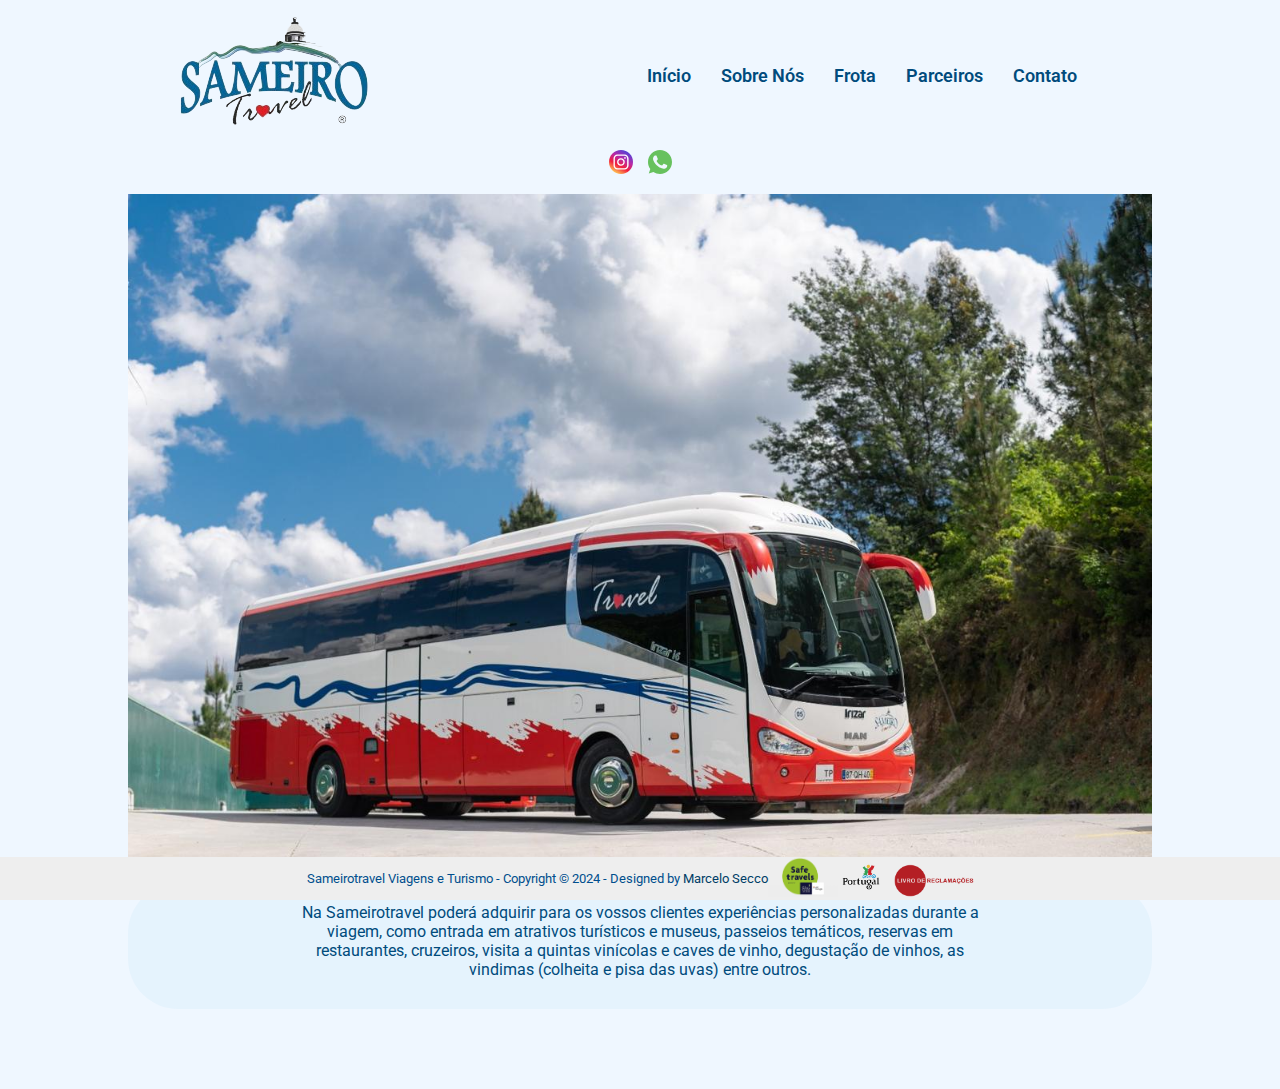
<file: index.html>
<!DOCTYPE html>
<html lang="pt-br">
<head>
    <meta charset="UTF-8">
    <meta name="viewport" content="width=device-width, initial-scale=1.0">
    <title>Sameirotravel Viagens e Turismo</title>
    <link rel="stylesheet" href="assets/css/style.css"
</head>
<body>
    <header>
        <nav class="nav-bar">
            <div class="logo">
                <img src="assets/img/logo.png" alt="Logo">
            </div>
            <div class="nav-list">
                <ul>
                    <li class="nav-item"><a href="index.html" class="nav-link">Início</a></li>
                    <li class="nav-item"><a href="about.html" class="nav-link">Sobre Nós</a></li>
                    <li class="nav-item"><a href="frota.html" class="nav-link">Frota</a></li>
                    <li class="nav-item"><a href="partners.html" class="nav-link">Parceiros</a></li>
                    <li class="nav-item"><a href="contact.html" class="nav-link">Contato</a></li>
                </ul>
            </div>
            <div class="mobile-menu-icon">
                <button onclick="menuShow()"><img class="icon" src="assets/img/menu_white_36dp.png" alt="mobile icon"></button>
            </div>
          
        </nav>
        <div class="mobile-menu">
            <ul>
                <li class="nav-item"><a href="index.html" class="nav-link">Início</a></li>
                <li class="nav-item"><a href="about.html" class="nav-link">Sobre Nós</a></li>
                <li class="nav-item"><a href="frota.html" class="nav-link">Frota</a></li>
                <li class="nav-item"><a href="partners.html" class="nav-link">Parceiros</a></li>
                <li class="nav-item"><a href="contact.html" class="nav-link">Contato</a></li>
            </ul>
        </div>

    
    </header>

    <container class="container">
        <div class="socials"><a href="#" class="nav-link"><a href="https://instagram.com/sameirotravel"target="_blank"><img src="assets/img/insta_icon.svg" alt="Instagram" class="insta"></a></a>
            <a href="#" class="nav-link"><a href="https://wa.link/4swhre"target="_blank"><img src="assets/img/whats_icon.svg" alt="Whatsapp" class="whats"></a></a></div>
        <div class="inicio-container">
            <div class="inicio"><img src="assets/img/inicio.png" alt="inicio" class="imginicio">
            </div>
            <div class="textinicio1"> 
            <p class="textbody">Na Sameirotravel poderá adquirir para os vossos clientes experiências personalizadas durante a viagem, como entrada em atrativos turísticos e museus, passeios temáticos, reservas em restaurantes, cruzeiros, visita a quintas vinícolas e caves de vinho, degustação de vinhos, as vindimas (colheita e pisa das uvas) entre outros.
            </p>
            </div>
        </div>

    </container>


    <script src="assets/js/script.js"></script>
</body>
<footer>
    <p>Sameirotravel Viagens e Turismo - Copyright © 2024 - Designed by <a href="https://instagram.com/marcelopasecco" target="_blank">Marcelo Secco</a></p>
    <div class="badge">
        <img src="assets/img/safetravel.png" alt="safetravel" class="safetravel">
        <img src="assets/img/turismopt.png" alt="turismopt" class="turismopt">
        <a href="https://www.livroreclamacoes.pt/Inicio/" target="_blank"><img src="assets/img/livroreclamacao.png" alt="livrorec" class="livrorec"></a>
    </div>
    <div class="container">
   <div class="bg"></div>
</div>
</footer>
</html>
</file>
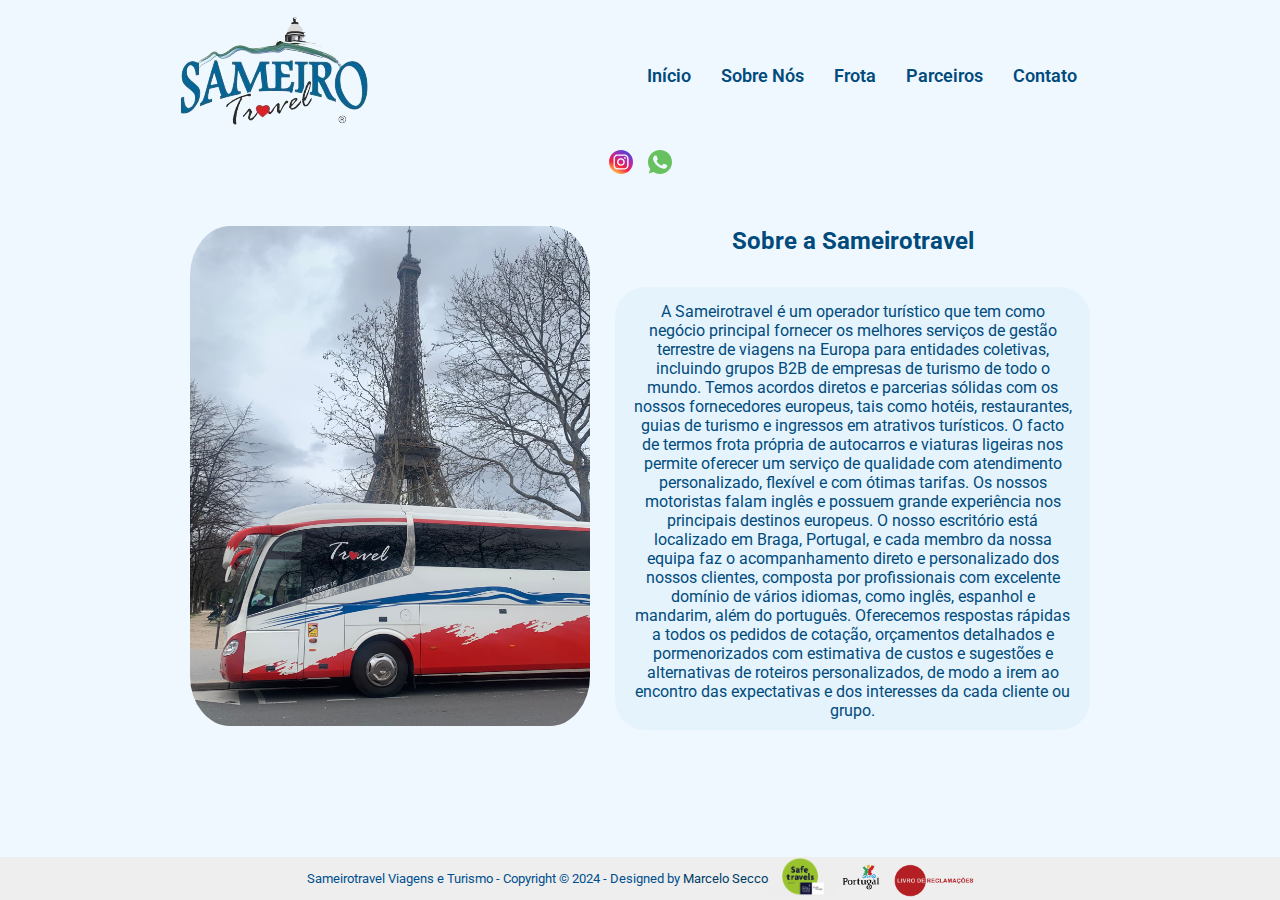
<file: about.html>
<!DOCTYPE html>
<html lang="pt-br">
<head>
    <meta charset="UTF-8">
    <meta name="viewport" content="width=device-width, initial-scale=1.0">
    <title>Sameirotravel Viagens e Turismo</title>
    <link rel="stylesheet" href="assets/css/style.css"
</head>
<body>
    <header>
        <nav class="nav-bar">
            <div class="logo">
                <img src="assets/img/logo.png" alt="Logo">
            </div>
            <div class="nav-list">
                <ul>
                    <li class="nav-item"><a href="index.html" class="nav-link">Início</a></li>
                    <li class="nav-item"><a href="about.html" class="nav-link">Sobre Nós</a></li>
                    <li class="nav-item"><a href="frota.html" class="nav-link">Frota</a></li>
                    <li class="nav-item"><a href="partners.html" class="nav-link">Parceiros</a></li>
                    <li class="nav-item"><a href="contact.html" class="nav-link">Contato</a></li>
                </ul>
            </div>
            <div class="mobile-menu-icon">
                <button onclick="menuShow()"><img class="icon" src="assets/img/menu_white_36dp.png" alt="mobile icon"></button>
            </div>
          
        </nav>
        <div class="mobile-menu">
            <ul>
                <li class="nav-item"><a href="index.html" class="nav-link">Início</a></li>
                <li class="nav-item"><a href="about.html" class="nav-link">Sobre Nós</a></li>
                <li class="nav-item"><a href="frota.html" class="nav-link">Frota</a></li>
                <li class="nav-item"><a href="partners.html" class="nav-link">Parceiros</a></li>
                <li class="nav-item"><a href="contact.html" class="nav-link">Contato</a></li>
            </ul>
        </div>

    
    </header>
    <div class="socials"><a href="#" class="nav-link"><a href="https://instagram.com/sameirotravel"target="_blank"><img src="assets/img/insta_icon.svg" alt="Instagram" class="insta"></a></a>
        <a href="#" class="nav-link"><a href="https://wa.link/4swhre"target="_blank"><img src="assets/img/whats_icon.svg" alt="Whatsapp" class="whats"></a></a></div>
        <div class="areaabout">
           <div class="sectionabout"> <img src="assets/img/img5.png" alt="Imagem Sobre Nos" class="aboutimg">   
            </div>
                <div>
                    <div class="abouth2"> 
                        <h2>Sobre a Sameirotravel</h2>  
                    </div> 
                    <div class="aboutp">
                        <p>A Sameirotravel é um operador turístico que tem como negócio principal fornecer os melhores serviços de gestão terrestre de viagens na Europa para entidades coletivas, incluindo grupos B2B de empresas de turismo de todo o mundo. Temos acordos diretos e parcerias sólidas com os nossos fornecedores europeus, tais como hotéis, restaurantes, guias de turismo e ingressos em atrativos turísticos. O facto de termos frota própria de autocarros e viaturas ligeiras nos permite oferecer um serviço de qualidade com atendimento personalizado, flexível e com ótimas tarifas. Os nossos motoristas falam inglês e possuem grande experiência nos principais destinos europeus.
                            O nosso escritório está localizado em Braga, Portugal, e cada membro da nossa equipa faz o acompanhamento direto e personalizado dos nossos clientes, composta por profissionais com excelente domínio de vários idiomas, como inglês, espanhol e mandarim, além do português.
                            Oferecemos respostas rápidas a todos os pedidos de cotação, orçamentos detalhados e pormenorizados com estimativa de custos e sugestões e alternativas de roteiros personalizados, de modo a irem ao encontro das expectativas e dos interesses da cada cliente ou grupo.</p>        
                    </div>    
                </div>    
            </div>    


    <script src="assets/js/script.js"></script>
</body>
<footer>
    <p>Sameirotravel Viagens e Turismo - Copyright © 2024 - Designed by <a href="https://instagram.com/marcelopasecco" target="_blank">Marcelo Secco</a></p>
    <div class="badge">
        <img src="assets/img/safetravel.png" alt="safetravel" class="safetravel">
        <img src="assets/img/turismopt.png" alt="turismopt" class="turismopt">
        <a href="https://www.livroreclamacoes.pt/Inicio/" target="_blank"><img src="assets/img/livroreclamacao.png" alt="livrorec" class="livrorec"></a>
    </div>
</footer>
</html>
</file>
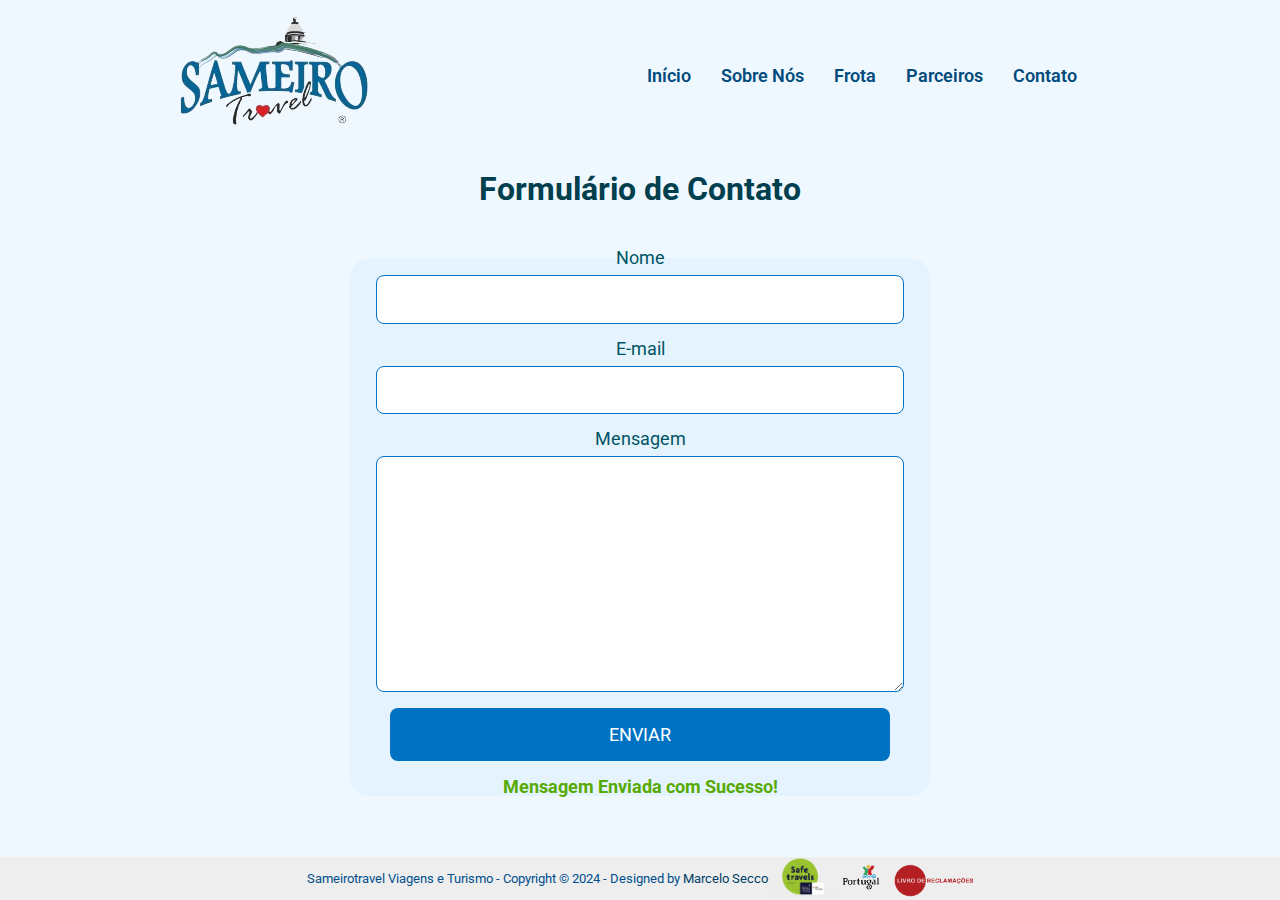
<file: contact.html>
<!DOCTYPE html>
<html lang="pt-br">
<head>
    <meta charset="UTF-8">
    <meta name="viewport" content="width=device-width, initial-scale=1.0">
    <title>Sameirotravel Viagens e Turismo - Contato</title>
    <link rel="stylesheet" href="assets/css/style.css">
    <link rel="stylesheet" href="assets/css/contact.css">
</head>
<body>
    <header>
        <nav class="nav-bar">
            <div class="logo">
                <img src="assets/img/logo.png" alt="Logo">
            </div>
            <div class="nav-list">
                <ul>
                    <li class="nav-item"><a href="index.html" class="nav-link">Início</a></li>
                    <li class="nav-item"><a href="about.html" class="nav-link">Sobre Nós</a></li>
                    <li class="nav-item"><a href="frota.html" class="nav-link">Frota</a></li>
                    <li class="nav-item"><a href="partners.html" class="nav-link">Parceiros</a></li>
                    <li class="nav-item"><a href="contact.html" class="nav-link">Contato</a></li>
                </ul>
            </div>
            <div class="mobile-menu-icon">
                <button onclick="menuShow()"><img class="icon" src="assets/img/menu_white_36dp.png" alt="mobile icon"></button>
            </div>
          
        </nav>
        <div class="mobile-menu">
            <ul>
                <li class="nav-item"><a href="index.html" class="nav-link">Início</a></li>
                <li class="nav-item"><a href="about.html" class="nav-link">Sobre Nós</a></li>
                <li class="nav-item"><a href="frota.html" class="nav-link">Frota</a></li>
                <li class="nav-item"><a href="partners.html" class="nav-link">Parceiros</a></li>
                <li class="nav-item"><a href="contact.html" class="nav-link">Contato</a></li>
            </ul>
        </div>

    
    </header>
    <container class="contact">
      <h1>Formulário de Contato</h1>
      <form
        action="https://formsubmit.co/2f225fb3ad82a0da9b9cf465b29a8dc7"
        method="POST"
        class="form"
      >
        <label for="name">Nome</label>
        <input type="text" name="name" id="name" required />
        <label for="email">E-mail</label>
        <input type="email" name="email" id="email" required />
        <label for="message">Mensagem</label>
        <textarea name="message" id="message" required></textarea>
        <input type="hidden" name="_captcha" value="false" />
        <input
          type="hidden"
          name="_next"
          value="https://marcelopasecco-github-io.vercel.app/obrigado.html"
        />
        <button type="submit">Enviar</button>
        <h4>Mensagem Enviada com Sucesso!</h4>
      </form>
    </container>


    <script src="assets/js/script.js"></script>
</body>
<footer>
    <p>Sameirotravel Viagens e Turismo - Copyright © 2024 - Designed by <a href="https://instagram.com/marcelopasecco" target="_blank">Marcelo Secco</a></p>
    <div class="badge">
        <img src="assets/img/safetravel.png" alt="safetravel" class="safetravel">
        <img src="assets/img/turismopt.png" alt="turismopt" class="turismopt">
        <a href="https://www.livroreclamacoes.pt/Inicio/" target="_blank"><img src="assets/img/livroreclamacao.png" alt="livrorec" class="livrorec"></a>
    </div>
</html>
</file>
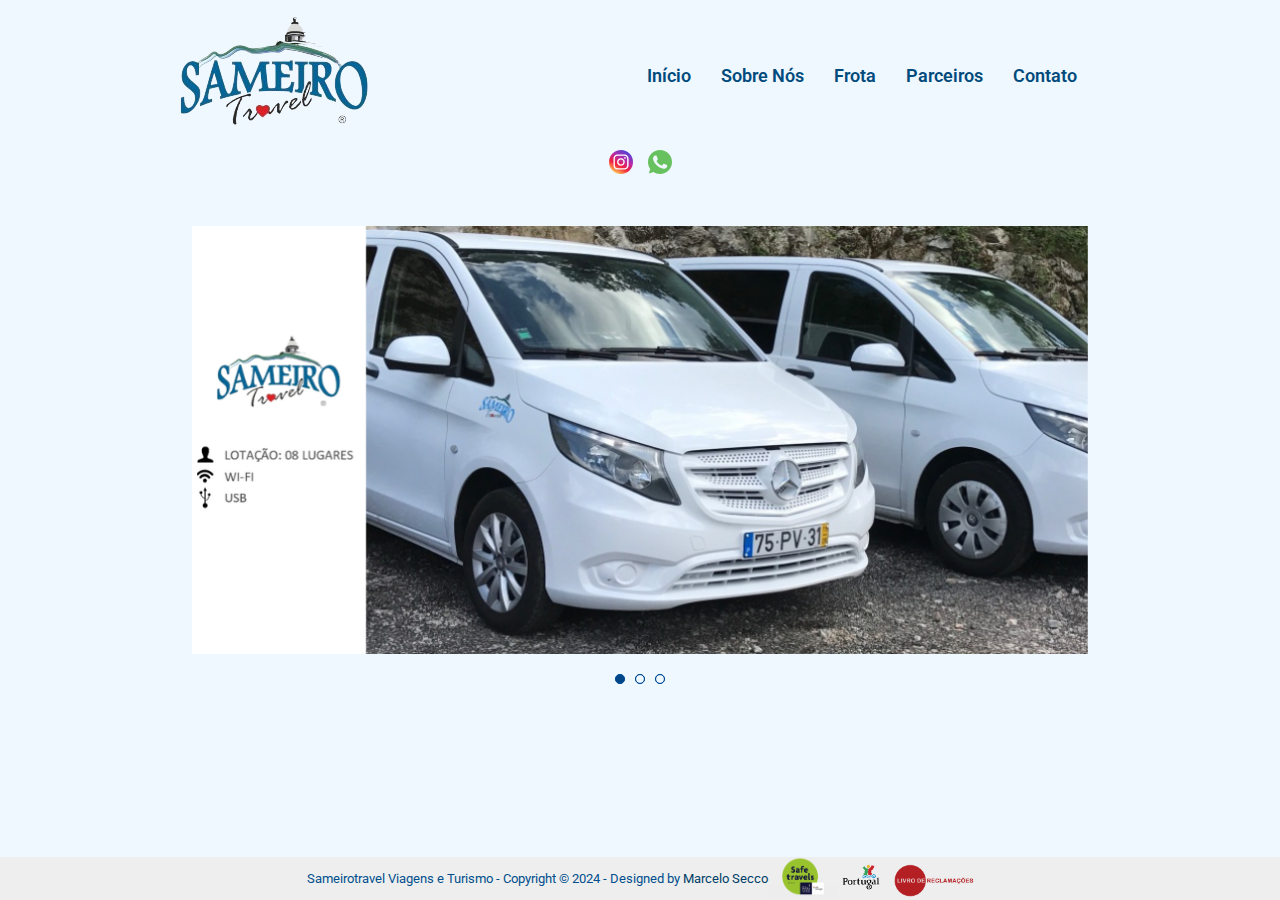
<file: frota.html>
<!DOCTYPE html>
<html lang="pt-br">
<head>
    <meta charset="UTF-8">
    <meta name="viewport" content="width=device-width, initial-scale=1.0">
    <title>Sameirotravel Viagens e Turismo</title>
    <link rel="stylesheet" href="assets/css/style.css">
    <link rel="stylesheet" href="assets/css/slide.css">
</head>
<body>
    <header>
        <nav class="nav-bar">
            <div class="logo">
                <img src="assets/img/logo.png" alt="Logo">
            </div>
            <div class="nav-list">
                <ul>
                    <li class="nav-item"><a href="index.html" class="nav-link">Início</a></li>
                    <li class="nav-item"><a href="about.html" class="nav-link">Sobre Nós</a></li>
                    <li class="nav-item"><a href="frota.html" class="nav-link">Frota</a></li>
                    <li class="nav-item"><a href="partners.html" class="nav-link">Parceiros</a></li>
                    <li class="nav-item"><a href="contact.html" class="nav-link">Contato</a></li>
                </ul>
            </div>
            <div class="mobile-menu-icon">
                <button onclick="menuShow()"><img class="icon" src="assets/img/menu_white_36dp.png" alt="mobile icon"></button>
            </div>
          
        </nav>
        <div class="mobile-menu">
            <ul>
                <li class="nav-item"><a href="index.html" class="nav-link">Início</a></li>
                <li class="nav-item"><a href="about.html" class="nav-link">Sobre Nós</a></li>
                <li class="nav-item"><a href="frota.html" class="nav-link">Frota</a></li>
                <li class="nav-item"><a href="partners.html" class="nav-link">Parceiros</a></li>
                <li class="nav-item"><a href="contact.html" class="nav-link">Contato</a></li>
            </ul>
        </div>

    
    </header>
    
    <div class="socials"><a href="#" class="nav-link"><a href="https://instagram.com/sameirotravel"target="_blank"><img src="assets/img/insta_icon.svg" alt="Instagram" class="insta"></a></a>
        <a href="#" class="nav-link"><a href="https://wa.link/4swhre"target="_blank"><img src="assets/img/whats_icon.svg" alt="Whatsapp" class="whats"></a></a></div>
        <section class="form-container">
        
        <section class="slider">
            <div class="slider-content">
                
                <input type="radio" name="btn-radio" id="radio1">
                <input type="radio" name="btn-radio" id="radio2">
                <input type="radio" name="btn-radio" id="radio3">
    
                <div class="slide-box first">
                    <img class="img-desktop" src="assets/img/vito.png" alt="slide 1">
                    <img class="img-mobile" src="assets/img/vito-mobile.png" alt="slide 1">
                </div>
    
                <div class="slide-box">
                    <img class="img-desktop" src="assets/img/i6.png" alt="slide 3">
                    <img class="img-mobile" src="assets/img/i6-mobile.png" alt="slide 1">
                </div>
    
                <div class="slide-box">
                    <img class="img-desktop" src="assets/img/i8.png" alt="slide 3">
                    <img class="img-mobile" src="assets/img/i8-mobile.png" alt="slide 3">
                </div>
    
                <div class="nav-auto">
                    <div class="auto-btn1"></div>
                    <div class="auto-btn2"></div>
                    <div class="auto-btn3"></div>
                </div>
    
                <div class="nav-manual">
                    <label for="radio1" class="manual-btn"></label>
                    <label for="radio2" class="manual-btn"></label>
                    <label for="radio3" class="manual-btn"></label>
                </div>
    
            </div>
        </section>
       
    <script src="assets/js/script.js"></script>
    <script src="assets/js/slide.js"></script>
</body>
<footer>
    <p>Sameirotravel Viagens e Turismo - Copyright © 2024 - Designed by <a href="https://instagram.com/marcelopasecco" target="_blank">Marcelo Secco</a></p>
    <div class="badge">
        <img src="assets/img/safetravel.png" alt="safetravel" class="safetravel">
        <img src="assets/img/turismopt.png" alt="turismopt" class="turismopt">
        <a href="https://www.livroreclamacoes.pt/Inicio/" target="_blank"><img src="assets/img/livroreclamacao.png" alt="livrorec" class="livrorec"></a>
    </div>
</footer>
</html>
</file>
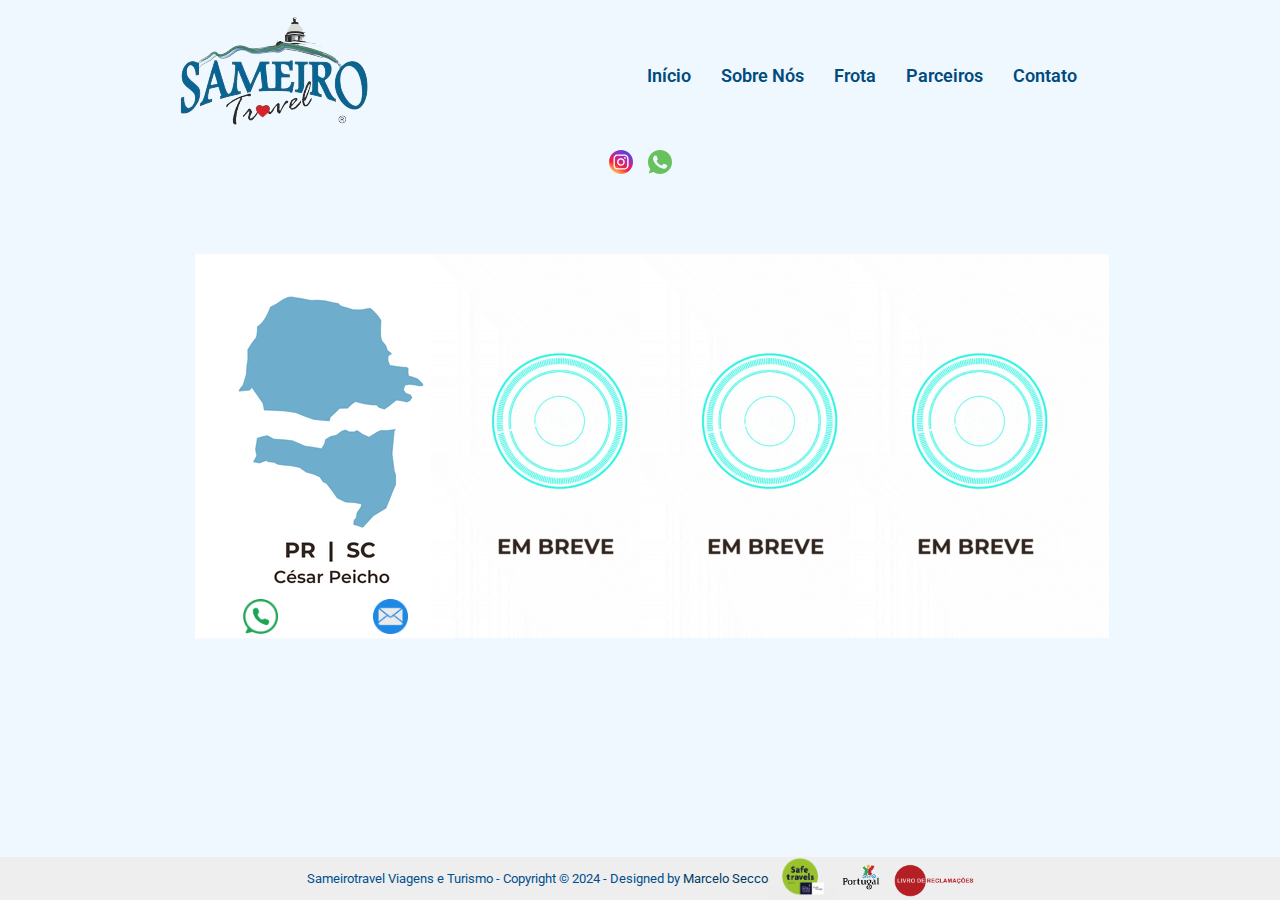
<file: partners.html>
<!DOCTYPE html>
<html lang="pt-br">
<head>
    <meta charset="UTF-8">
    <meta name="viewport" content="width=device-width, initial-scale=1.0">
    <title>Sameirotravel Viagens e Turismo</title>
    <link rel="stylesheet" href="assets/css/style.css"
</head>
<body>
    <header>
        <nav class="nav-bar">
            <div class="logo">
                <img src="assets/img/logo.png" alt="Logo">
            </div>
            <div class="nav-list">
                <ul>
                    <li class="nav-item"><a href="index.html" class="nav-link">Início</a></li>
                    <li class="nav-item"><a href="about.html" class="nav-link">Sobre Nós</a></li>
                    <li class="nav-item"><a href="frota.html" class="nav-link">Frota</a></li>
                    <li class="nav-item"><a href="partners.html" class="nav-link">Parceiros</a></li>
                    <li class="nav-item"><a href="contact.html" class="nav-link">Contato</a></li>
                </ul>
            </div>
            <div class="mobile-menu-icon">
                <button onclick="menuShow()"><img class="icon" src="assets/img/menu_white_36dp.png" alt="mobile icon"></button>
            </div>
          
        </nav>
        <div class="mobile-menu">
            <ul>
                <li class="nav-item"><a href="index.html" class="nav-link">Início</a></li>
                <li class="nav-item"><a href="about.html" class="nav-link">Sobre Nós</a></li>
                <li class="nav-item"><a href="frota.html" class="nav-link">Frota</a></li>
                <li class="nav-item"><a href="partners.html" class="nav-link">Parceiros</a></li>
                <li class="nav-item"><a href="contact.html" class="nav-link">Contato</a></li>
            </ul>
        </div>

    
    </header>

    <container>
        <div class="socials"><a href="#" class="nav-link"><a href="https://instagram.com/sameirotravel"target="_blank"><img src="assets/img/insta_icon.svg" alt="Instagram" class="insta"></a></a>
            <a href="#" class="nav-link"><a href="https://wa.link/4swhre"target="_blank"><img src="assets/img/whats_icon.svg" alt="Whatsapp" class="whats"></a></a></div>
        <div class="cards-container">
            <div class="cardsprsc">
                <img src="assets/img/partnersprsc.png" alt="">
                    <div class="socialpartners">
                        <p><a href="https://api.whatsapp.com/send?phone=554187370190"><img src="assets/img/whatspartners.png" class="whatspartners"></a></p>
                        <p><a href="mailto:peicho@byssrepresentacoes.com.br"><img src="assets/img/mail.png" class="mailpartners"></a></p>
                    </div>    
            </div>    
        
        <div class="cards">
            <img src="assets/img/partnerssoon.gif" alt="card em breve">
        </div>
        <div class="cards">
            <img src="assets/img/partnerssoon.gif" alt="card em breve">
        </div>
        <div class="cards cards-last">
            <img src="assets/img/partnerssoon.gif" alt="card em breve">
        </div>
    </div>

    </container>


    <script src="assets/js/script.js"></script>
</body>
<footer>
    <p>Sameirotravel Viagens e Turismo - Copyright © 2024 - Designed by <a href="https://instagram.com/marcelopasecco" target="_blank">Marcelo Secco</a></p>
    <div class="badge">
        <img src="assets/img/safetravel.png" alt="safetravel" class="safetravel">
        <img src="assets/img/turismopt.png" alt="turismopt" class="turismopt">
        <a href="https://www.livroreclamacoes.pt/Inicio/" target="_blank"><img src="assets/img/livroreclamacao.png" alt="livrorec" class="livrorec"></a>
    </div>
</footer>
</html>
</file>
<file: assets/css/style.css>
@import url('https://fonts.googleapis.com/css2?family=Roboto:ital,wght@0,100;0,300;0,400;0,500;0,700;0,900;1,100;1,300;1,400;1,500;1,700;1,900&display=swap');
* {
    padding: 0;
    margin: 0;
    font-family: "Roboto", sans-serif;


}

body {
    margin-top: 0px;
    background-color: #98cdff28;

}

.container{
    margin: 0;
}

.nav-bar {

    display: flex;
    flex-direction: row;
    justify-content: space-around

}

.nav-bar, .logo {
    display: flex;
    align-items: center;
    height: 150px;
    width: auto;
    margin-top: 0;
    padding-top: 0;
}

.logo, .logoimg {
    display: flex;
    width: 10%;
}

.inicio {
    display: flex;
    flex-direction: row;
}

.badge {
    display:block;
    flex-direction: row;
    align-content: center;
    justify-content: center;
    
}

.safetravel{
    height: 40px;
    width: 70px;
}

.turismopt{
    height: auto;
    width: 40px;
    padding-right: 10px;
}

.livrorec{
    height: auto;
    width: 80px;
}

.nav-list {
    display: flex;
    align-items: center;
}

.nav-list ul {
    display: flex;
    justify-content: center;
    list-style: none;

}

.nav-item {
    margin: 0 30px 0 0;
}

.nav-link {
    text-decoration: none;
    font-size: 1.15rem;
    color: #004b7c;
    font-weight: 600;
}

.nav-link:hover {
    text-decoration: none;
    font-size: 1.15rem;
    color: #5fbfff;
    font-weight: 600;
}

.nav-bar .socials {
    display: flex;
    flex-direction: row;
    justify-items: end;
}
.socials, .insta {
    padding-right: 15px ;
}

.mobile-menu-icon {
    display: none;
}

.mobile-menu {
    display: none;
}

.imginicio {
    display: block;
    margin: auto;
    align-items: center;
    width: 80%;
    height: auto;
    padding-bottom: 0.5rem;

}

h2 {
    display: flex;
    padding-bottom: 2rem;
}

.inicio-container{
    display: flex;
    flex-direction: column;
    padding-bottom: 80px;


}

.textbody{
    display: flex;
    flex-direction: row;
    max-width: 1024px;
    margin-right: 15%;
    margin-left: 15%;
    padding-bottom: 30px;
}

div .textinicio1 {
    display: flex;
    text-align: center;
    margin: auto;
    justify-items: center;
    align-items:center;
    padding-top: 20px;
    color: #004b7c;
    border-radius: 50px;
    background-color: #0093ce0a;
}

.socials {
    padding-top: 0rem;
    padding-right: 0rem;
    padding-bottom: 1rem;
    display: flex;
    justify-content: center;
    align-content: center;

}

.cards-container{
    display: flex;
    justify-content: center;
    flex-direction: row;
    max-width: 150px;
    margin: auto;
    margin-top: 30px;

}
.cards{
    display: flex;
    justify-content: center;
    padding-inline: 30px;
    flex-direction: row;
    max-width: 150px;
    margin: auto;
    margin-top: 30px;


}

.cardsprsc{
    display: flex;
    flex-direction: column;
    margin-top: 30px;
  
}

.socialpartners{
    display: flex;
    flex-direction: row;
    justify-content: space-around;
    margin-top: -40px;


}

.mailpartners{
    max-width: 35px;
}
.whatspartners{
    max-width: 35px;
}

footer {
    display: flex;
    flex-direction: row;
    justify-content: center;
    align-items: center;
    text-align: center;
    text-decoration: none;
    bottom: 0%;
    width: 100%;
    font-size: smaller;
    position: fixed;
    padding-top: 0.5;
    background-color: #eeeeee;
    color: #004e8d;
    margin-top: 120px;
}

footer a{
    text-decoration: none;
    color: #003d66;
}
.sectionabout{
    padding-top: 0;
    margin-top: 0;
}

.aboutimg {
    width: 400px;
    height: 500px;
    border-radius: 10%;
    margin-top: 1rem;
    margin-right: 25px;

}

.areaabout {
    display: flex;
    padding: 1rem;
    max-width: 900px;
    justify-items: center;
    align-items: center;
    
}

.areaabout, .abouth2, .aboutp{
    color: #004b7c;
    padding: 1rem;
    margin: auto;
    align-items: center;
}

.aboutp {
    padding-top: 0;
    text-align: center;
    padding-bottom: 10px;
    background-color: #0093ce0a;
    border-radius: 30px;
    padding-top: 15px;
}

.abouth2 {
    display: flex;
    justify-content: center;
    padding-bottom: 0rem;
    margin-bottom: 0;
    
}

.form-container{
    display: flex;
    justify-content: center;
    margin-top: 2rem;
}

form{
    display: flex;
    flex-direction: column;
    background: #fff;
    max-width: 500px;
    height: 450px;
    padding: 40px;
    border-radius: 20px;
}

form h1{
    text-align: center;
    margin-bottom: 10px;
    color: #2D5966;
    font-size: 22pt;
}

form p{
    text-align: center;
    margin-bottom: 25px;
}

form .input-single{
    position: relative;
    margin: 30px 0;
}

form .input-single label{
    position: absolute;
    left: 0;
    bottom: 5px;
    cursor: text;
    transition: all 0.5s;
    color: #808080;
}

form .input-single .input{
    width: 100%;
    border: 0;
    border-bottom: 2px solid #808080;
    padding: 5px;
    outline: 0;
    font-size: 16px;
}

form .input-single .input:focus{
    border-bottom: 2px solid #003f52;
}

form .input-single .input:focus ~ label,
form .input-single .input:valid ~ label{
    transform: translateY(-20px);
    font-size: 12px;
    color: #003d66;
}

.btn{
    width: 100%;
    text-align: center;
}

form input[type=submit]{
    padding: 10px 40px;
    border: 0;
    border-radius: 10px;
    background-color: #014e5c;
    color: #fff;
    font-size: 14pt;
    cursor: pointer;
}

@media screen and (max-width: 940px) and (min-width: 551px) {
    .h1 {
        text-align: center;
        align-content: center;
    }

    .logo {
        flex-direction: column;
        align-items: center;
        justify-content: center;
        margin-right: 50%;
        margin-top: 70px;
    }

    .nav-bar {
        flex-direction: row-reverse;
        justify-content: space-around;
        margin-left: 20%;
        
    }

    .socials{
        padding-top: 2rem;
    }
    .nav-item {
        display: none;
    }
    .mobile-menu-icon {
        display: block;
        align-content: center;
        margin-top: -30px;
        margin-left: -130px;
    }
    .mobile-menu-icon button {
        background-color: transparent;
        border-color: transparent;
        border-radius: 10%;      
        cursor: pointer;
    }

    .mobile-menu ul {
        display: flex;
        flex-direction: column;
        justify-content: center;
        text-align: center;
        padding-bottom: 1rem;
        padding-top: 30px;
        padding-left: 28px;

    }

    .mobile-menu .nav-item {
        display: block;
        padding-top: 1rem;
    }
    .open {
        display: block;
    }

    h1 {
        font-size: 20px;
    }

    .cards-container{
        display: flex;
        justify-content: center;
        flex-direction: column;
        margin: auto;
        margin-top: 30px;
        padding-inline: 0;
    }

    .cards{
        display: flex;
        justify-content: center;
        flex-direction: column;
        margin: auto;
        margin-top: 30px;
        padding-inline: 0;
    }

    .cards-last{
        margin-bottom: 80px;
    }

    .socialpartners{
        margin-top: -20px;
        justify-content: space-around;
    }
    
    footer {
        flex-direction: column;
        margin: auto;

    }


    .badge {
        display:block;
        flex-direction: row;
        align-content: center;
        justify-content: center;

    }

    .aboutimg {
        width: 350px;
        border-radius: 10%;
        margin: auto;
    }

    .areaabout {
        display: flex;
        flex-direction: column;
        padding: 4rem;
        max-width: 900px;
        
    }

}

@media screen and (max-width: 550px) {
    
    .nav-bar {

        display: flex;
        flex-direction: row-reverse;
        justify-content: space-evenly;
    }

    .h1 {
        text-align: center;
        align-content: center;
    }
    

    .mobile-menu ul {
        display: flex;
        flex-direction: column;
        justify-content: center;
        text-align: center;
        padding-bottom: 1rem;
        padding-top: 30px;
        padding-left: 28px;

    }

    .nav-item {
        display: none;
    }
    .mobile-menu-icon {
        display: block;
        align-content: center;
        margin-top: -20px;
        margin-left: 0px;
    }
    .mobile-menu-icon button {
        background-color: #0f6a9400;
        border-color: #00000000;
        border-radius: 15%; 
        transition: .5s;     
        cursor: pointer;
    }

    .mobile-menu .nav-item {
        display: block;
        padding-top: .6rem;
        transition: .5s;
    }
    .open {
        display: block;
    }
    .logo {
        flex-direction: column;
        align-items: center;
        justify-content: center;
        margin-right: 35%;
        margin-top: 70px;
    }


    h1 {
        font-size: 20px;
    }

    .cards-container{
        display: flex;
        justify-content: center;
        flex-direction: column;
        margin: auto;
        margin-top: 30px;
        padding-inline: 0;
    }

    .cards{
        display: flex;
        justify-content: center;
        flex-direction: column;
        margin: auto;
        margin-top: 30px;
        padding-inline: 0;
    }

    .cards-last{
        padding-bottom: 80px;
    }

    .socials{
        padding-top: 2rem;
    }

    .socialpartners{
        display: flex;
        flex-direction: row;
        justify-content: space-around;
        margin-top: -20px;
  
    }

    footer {
        flex-direction: column;
        margin: auto;
        padding-top: 10px;


    }


    .badge {
        display:block;
        flex-direction: row;
        align-content: center;
        justify-content: center;

    }

    .areaabout {
        display: flex;
        flex-direction: column;
        padding: 1rem;
        max-width: 900px;
        min-width: 350px;
    }

    .aboutimg {
        width: 230px;
        height: auto;
        border-radius: 10%;
        margin: auto;
    }

    .abouth2{
        font-size: smaller;
    }

    .aboutp {
        padding-bottom: 90px;
    }

}
</file>
<file: assets/css/contact.css>
.contact{
    display: flex;
    flex-direction: column;
    justify-items: center;
    align-content: center;
    align-items: center;
    margin-top: 20px;
}

h1{
    margin-bottom: 50px;
    color: #003f4e;
}
  
  h2::before {
    display: flex;
    justify-content: center;
  }

  h4{
    color: rgb(86, 170, 1);
    margin-top: 15px;
    text-size-adjust: 15px;
  }
  
  .form {
    display: flex;
    justify-content: center;
    justify-items: center;
    align-items: center;
    align-content: center;
    width: 60%;
    font-size: 1.125rem;
    padding-bottom: 3rem;
    margin-bottom: 80px;
    background-color: rgba(0, 155, 221, 0.041);
  }
  
  .form label,
  .form input,
  .form textarea,
  .form button {
    display: flex;
    justify-content: center;
    align-items: center;
    width: 100%;
  }
  
  .form label {
    color: #005564;
    line-height: 1;
    margin-bottom: 0.5rem;
  }
  
  .form input,
  .form textarea {
    font: inherit;
    padding: 0.8rem;
    margin-bottom: 1rem;
    border: 1px solid #0072c4;
    border-radius: 8px;
    transition: border-color, box-shadow 0.2s;
  }
  
  .form textarea {
    min-height: 13rem;
    resize: vertical;
  }
  
  .form input:hover,
  .form input:focus,
  .form textarea:hover,
  .form textarea:focus {
    outline: none;
    border-color: #09d;
    box-shadow: 0 0 0 3px #4dc8ff;
  }
  
  .form button {
    display: block;
    padding: 1rem;
    background: #0072c4;
    color: #fff;
    font: inherit;
    text-transform: uppercase;
    border: none;
    border-radius: 8px;
    cursor: pointer;
    transition: 0.2s;
    
  }
  
  .form button:hover,
  .form button:focus {
    outline: none;
    background: #09d;
  }
</file>
<file: assets/css/slide.css>
section.slider{
    margin: 0 auto;
    width: 70%;
    height: auto;
    padding: 0 !important;
    overflow: hidden;
    

}

.slider-content{
    width: 400%;
    height: auto;
    display: flex;
}

.slider-content input, .img-mobile{
    display: none;
}

.slide-box{
    width: 25%;
    height: auto;
    position: relative;
    text-align: center;
    transition: 1s;
}

.slide-box img{
    width: 100%;
}

.nav-manual, .nav-auto{
    position: absolute;
    width: 70%;
    margin-top: 35%;
    display: flex;
    justify-content: center;
    padding-bottom: 80px;
}

.nav-manual .manual-btn, .nav-auto div{
    border: 1px solid #004e97;
    padding: 4px;
    border-radius: 90%;
    cursor: pointer;
    transition: 0.2s;
}

.nav-manual .manual-btn:not(:last-child), .nav-auto div:not(:last-child){
    margin-right: 10px;
}

.nav-manual .manual-btn:hover{
    background-color: #0084ff;
}

#radio1:checked ~ .nav-auto .auto-btn1, #radio2:checked ~ .nav-auto .auto-btn2, #radio3:checked ~ .nav-auto .auto-btn3{
    background-color: #004585;
}

#radio1:checked ~ .first{
    margin-left: 0%;
}

#radio2:checked ~ .first{
    margin-left: -25%;
}

#radio3:checked ~ .first{
    margin-left: -50%;
}

@media screen and (max-width: 900px) {
    .img-desktop{
        display: none;
    }

    .img-mobile{
        display: block;
    }

    .nav-auto, .nav-manual{
        margin-top: 35%;
    }
}
</file>
